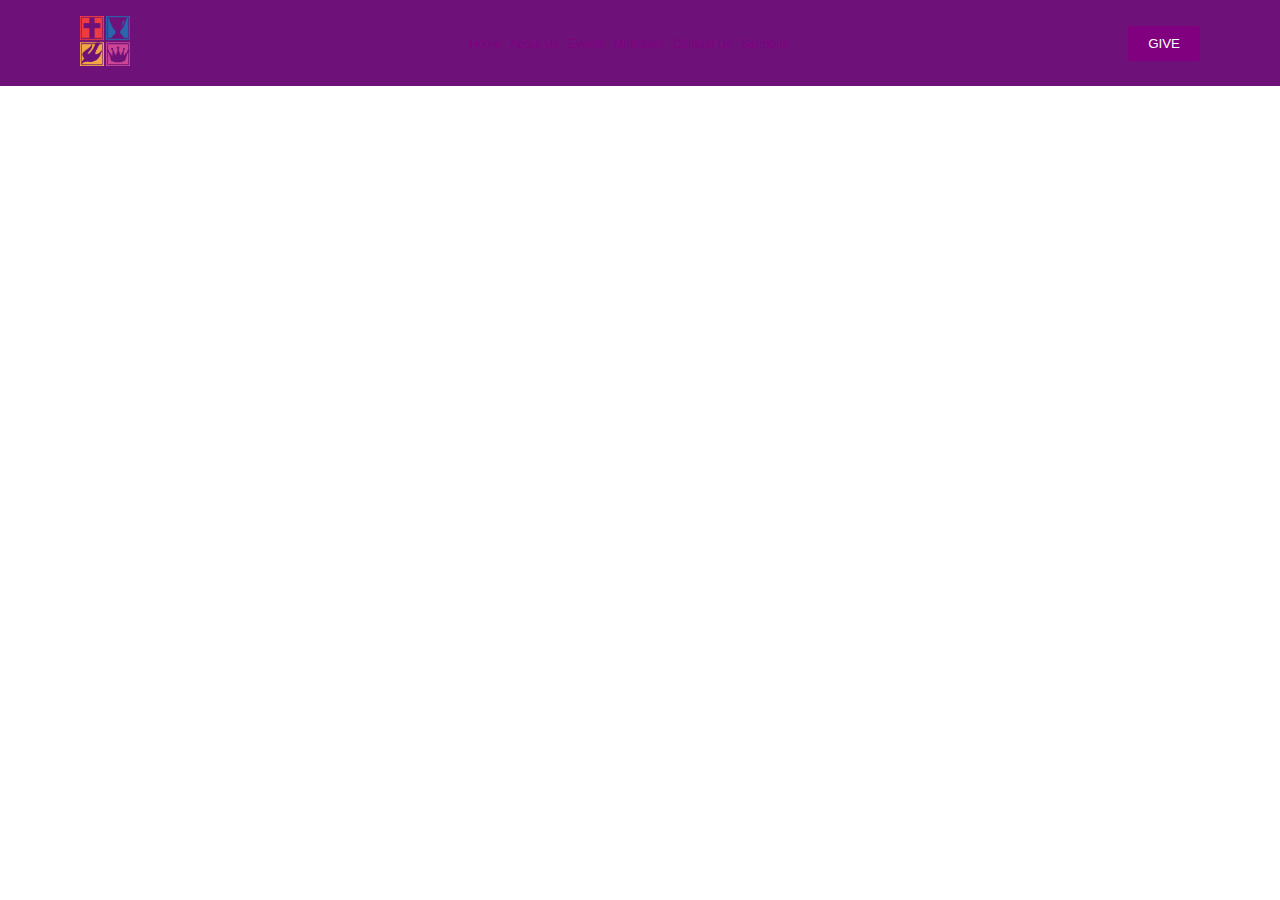
<file: index.html>
<!DOCTYPE html>
<html lang="en">
<head>
    <meta charset="UTF-8">
    <meta name="viewport" content="width=device-width, initial-scale=1.0 minimum-scale=1">
    <meta name="decription" content="Welcome to The Foursquare Gospel Church Abundant Life Chapel">
    <link rel="stylesheet" href="style.css">
    <title>FGC Abundant Life</title>
    <meta property="og:locale" content="en_US">
    <meta property="og:type" content="website">
    <meta property="og:title" content="Welcome to The Foursquare Gospel Church Abundant Life Chapel">
    <meta property="og:url" content="https:www.foursquareabundantlife.org">
    <meta property="og:site_name" content="Foursquare Gospel Church Abundant Life">
    <meta property="og:description" content="Welcome to The Foursquare Gospel Church Abundant Life Chapel">
    <meta property="og:image:type" content="image/jpeg">
</head>
<body data-aos-easing="ease-in" data-aos-duration="300" data-aos-delay="0">
    <header>
        <div>
            <a href="/index.html"><img src="logo.png" alt="foursquare gospel church Logo"></a>
        </div>
        <ul>
            <li><a href="index.html">Home</a></li>
            <li><a href="About.html">About Us</a></li>
            <li><a href="Events.html">Events</a></li>
            <li><a href="ministries.html">Ministries</a></li>
            <li><a href="https://facebook.com/FGColugoke">Contact Us</a></li>
            <li><a href="https:t.me/Fgc_Olugoke">Sermons</a></li>
        </ul>
        <button>GIVE</button>
    </header>
    
    <script>AOS.init({duration:300,once:!0,easing:"ease-in",disable:window.innerWidth<768})</script>
</body>
</html>
</file>
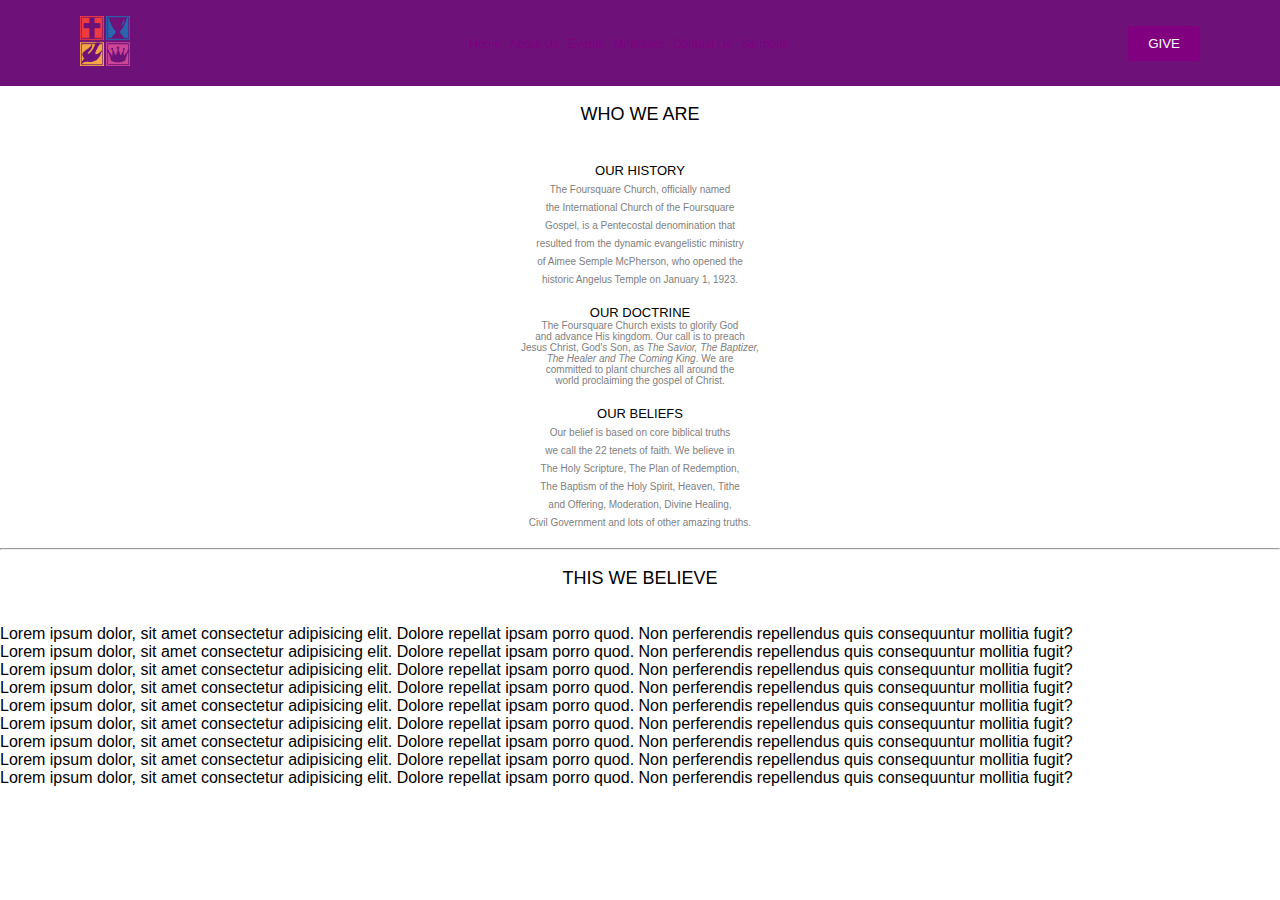
<file: About.html>
<!DOCTYPE html>
<html lang="en">
<head>
    <meta charset="UTF-8">
    <meta name="viewport" content="width=device-width, initial-scale=1.0 minimum-scale=1">
    <meta name="decription" content="Welcome to The Foursquare Gospel Church Abundant Life Chapel">
    <link rel="stylesheet" href="style.css">
    <title>FGC Abundant Life</title>
    <meta property="og:locale" content="en_US">
    <meta property="og:type" content="website">
    <meta property="og:title" content="Welcome to The Foursquare Gospel Church Abundant Life Chapel">
    <meta property="og:url" content="https:www.foursquareabundantlife.org">
    <meta property="og:site_name" content="Foursquare Gospel Church Abundant Life">
    <meta property="og:description" content="Welcome to The Foursquare Gospel Church Abundant Life Chapel">
    <meta property="og:image:type" content="image/jpeg">
</head>
<body data-aos-easing="ease-in" data-aos-duration="300" data-aos-delay="0">
    <header>
        <div>
            <a href="/index.html"><img src="logo.png" alt="foursquare gospel church Logo"></a>
        </div>
        <ul>
            <li><a href="index.html">Home</a></li>
            <li><a href="About.html">About Us</a></li>
            <li><a href="Events.html">Events</a></li>
            <li><a href="ministries.html">Ministries</a></li>
            <li><a href="https://facebook.com/FGColugoke">Contact Us</a></li>
            <li><a href="https:t.me/Fgc_Olugoke">Sermons</a></li>
        </ul>
        <button>GIVE</button>
    </header>
    <div>
      <main>
        <br>
        <p> <center>
             <font size="4pt">WHO WE ARE</p></font>
            </center>
         <br><br>
         <center><font size="2pt"> <u><p class="about">OUR HISTORY</u></font>
           <font size="1pt"color="grey" ><blockquote>The Foursquare Church, officially named<br>the International Church of the Foursquare<br> Gospel, is a Pentecostal denomination that<br> resulted from the dynamic evangelistic ministry<br>of Aimee Semple McPherson, who opened the<br> historic Angelus Temple on January 1, 1923.</blockquote></font>
         </center>
         <center><br><font size="2pt"> <u><p class="about" >OUR DOCTRINE</p></u></font>
            <font size="1pt"color="grey" ><blockquote>The Foursquare Church exists to glorify God<br> and advance His kingdom. Our call is to preach <br>Jesus Christ, God's Son, as <em>The Savior, The Baptizer,<br> The Healer and The Coming King</em>. We are <br>committed to plant churches all around the <br>world proclaiming the gospel of Christ.</blockquote></font></font></center>
            <br>
            <center><font size="2pt"> <u><p class="about">OUR BELIEFS</u></font>
                <font size="1pt"color="grey" ><blockquote>Our belief is based on core biblical truths<br> we call the 22 tenets of faith. We believe in <br>The Holy Scripture, The Plan of Redemption,<br> The Baptism of the Holy Spirit, Heaven, Tithe <br>and Offering, Moderation, Divine Healing,<br> Civil Government and lots of other amazing truths.</blockquote></font></center>
                    <br><hr><br>
                    <p><center><font size="4pt">THIS WE BELIEVE</font></center>
                     <br><br>   
      </main>
      <p>Lorem ipsum dolor, sit amet consectetur adipisicing elit. Dolore repellat ipsam porro quod. Non perferendis repellendus quis consequuntur mollitia fugit?</p>
      <p>Lorem ipsum dolor, sit amet consectetur adipisicing elit. Dolore repellat ipsam porro quod. Non perferendis repellendus quis consequuntur mollitia fugit?</p>
      <p>Lorem ipsum dolor, sit amet consectetur adipisicing elit. Dolore repellat ipsam porro quod. Non perferendis repellendus quis consequuntur mollitia fugit?</p>
      <p>Lorem ipsum dolor, sit amet consectetur adipisicing elit. Dolore repellat ipsam porro quod. Non perferendis repellendus quis consequuntur mollitia fugit?</p>
      <p>Lorem ipsum dolor, sit amet consectetur adipisicing elit. Dolore repellat ipsam porro quod. Non perferendis repellendus quis consequuntur mollitia fugit?</p>
      <p>Lorem ipsum dolor, sit amet consectetur adipisicing elit. Dolore repellat ipsam porro quod. Non perferendis repellendus quis consequuntur mollitia fugit?</p>
      <p>Lorem ipsum dolor, sit amet consectetur adipisicing elit. Dolore repellat ipsam porro quod. Non perferendis repellendus quis consequuntur mollitia fugit?</p>
      <p>Lorem ipsum dolor, sit amet consectetur adipisicing elit. Dolore repellat ipsam porro quod. Non perferendis repellendus quis consequuntur mollitia fugit?</p>
      <p>Lorem ipsum dolor, sit amet consectetur adipisicing elit. Dolore repellat ipsam porro quod. Non perferendis repellendus quis consequuntur mollitia fugit?</p>
    
    </div>
</file>
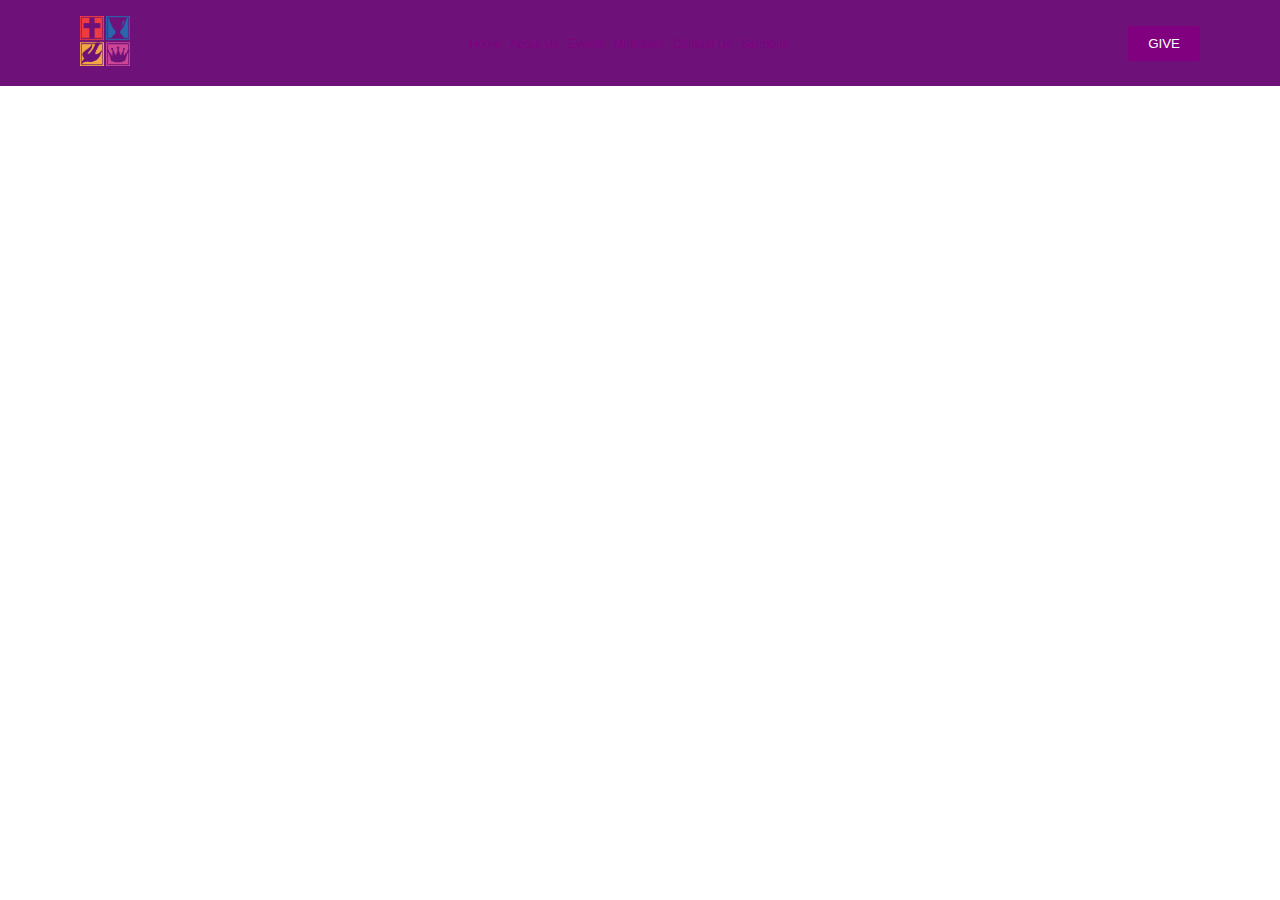
<file: Events.html>
<!DOCTYPE html>
<html lang="en">
<head>
    <meta charset="UTF-8">
    <meta name="viewport" content="width=device-width, initial-scale=1.0 minimum-scale=1">
    <meta name="decription" content="Welcome to The Foursquare Gospel Church Abundant Life Chapel">
    <link rel="stylesheet" href="style.css">
    <title>FGC Abundant Life</title>
    <meta property="og:locale" content="en_US">
    <meta property="og:type" content="website">
    <meta property="og:title" content="Welcome to The Foursquare Gospel Church Abundant Life Chapel">
    <meta property="og:url" content="https:www.foursquareabundantlife.org">
    <meta property="og:site_name" content="Foursquare Gospel Church Abundant Life">
    <meta property="og:description" content="Welcome to The Foursquare Gospel Church Abundant Life Chapel">
    <meta property="og:image:type" content="image/jpeg">
</head>
<body data-aos-easing="ease-in" data-aos-duration="300" data-aos-delay="0">
    <header>
        <div>
            <a href="/index.html"><img src="logo.png" alt="foursquare gospel church Logo"></a>
        </div>
        <ul>
            <li><a href="index.html">Home</a></li>
            <li><a href="About.html">About Us</a></li>
            <li><a href="Events.html">Events</a></li>
            <li><a href="ministries.html">Ministries</a></li>
            <li><a href="https://facebook.com/FGColugoke">Contact Us</a></li>
            <li><a href="https:t.me/Fgc_Olugoke">Sermons</a></li>
        </ul>
        <button>GIVE</button>
    </header>
</file>
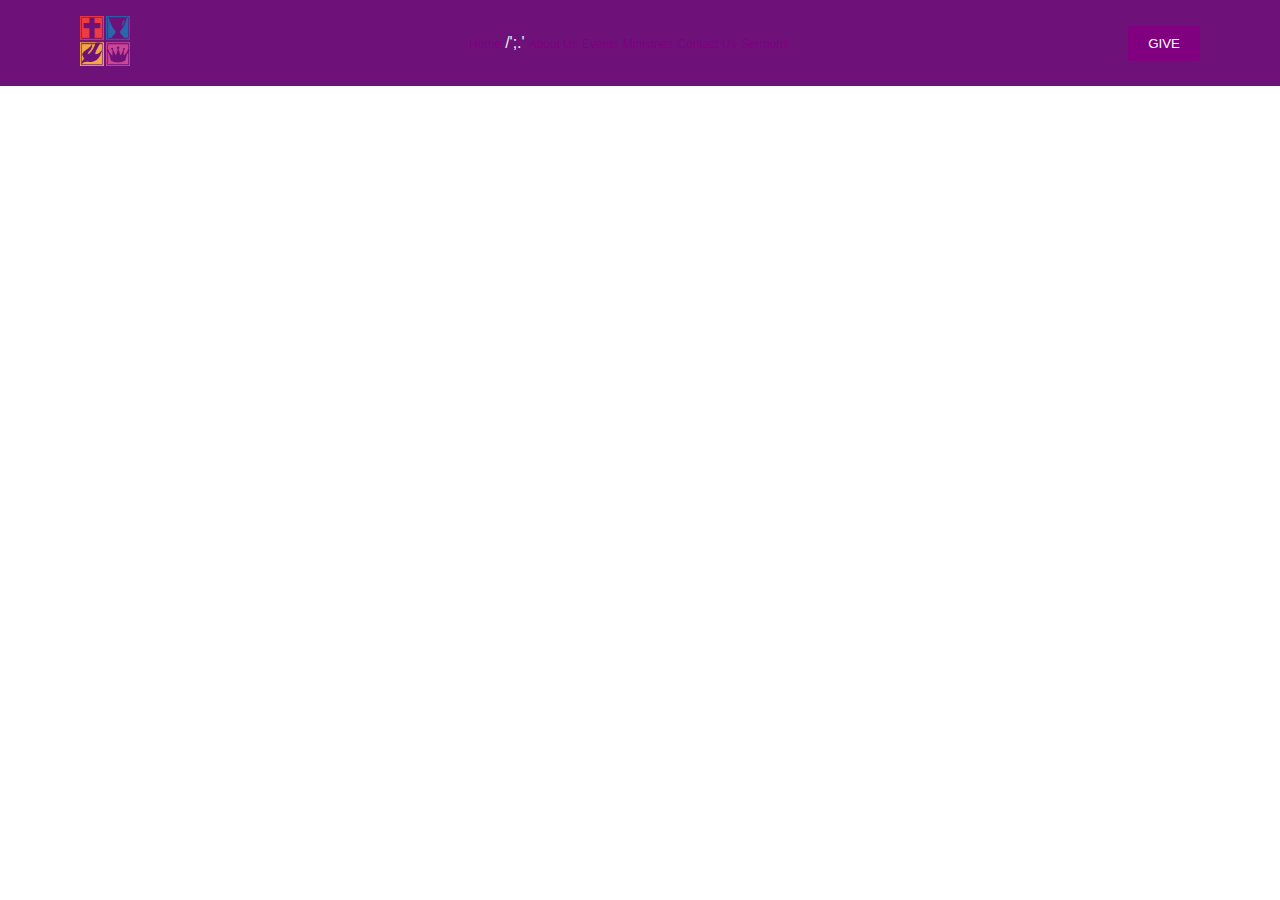
<file: give.html>
<!DOCTYPE html>
<html lang="en">
<head>
    <meta charset="UTF-8">
    <meta name="viewport" content="width=device-width, initial-scale=1.0 minimum-scale=1">
    <meta name="decription" content="Welcome to The Foursquare Gospel Church Abundant Life Chapel">
    <link rel="stylesheet" href="style.css">
    <title>FGC Abundant Life</title>
    <meta property="og:locale" content="en_US">
    <meta property="og:type" content="website">
    <meta property="og:title" content="Welcome to The Foursquare Gospel Church Abundant Life Chapel">
    <meta property="og:url" content="https:www.foursquareabundantlife.org">
    <meta property="og:site_name" content="Foursquare Gospel Church Abundant Life">
    <meta property="og:description" content="Welcome to The Foursquare Gospel Church Abundant Life Chapel">
    <meta property="og:image:type" content="image/jpeg">
</head>
<body data-aos-easing="ease-in" data-aos-duration="300" data-aos-delay="0">
    <header>
        <div>
            <a href="/index.html"><img src="logo.png" alt="foursquare gospel church Logo"></a>
        </div>
        <ul>
            <li><a href="index.html">Home</a></li>/';.'
            <li><a href="About.html">About Us</a></li>
            <li><a href="Events.html">Events</a></li>
            <li><a href="ministries.html">Ministries</a></li>
            <li><a href="https://facebook.com/FGColugoke">Contact Us</a></li>
            <li><a href="https:t.me/Fgc_Olugoke">Sermons</a></li>
        </ul>
        <button>GIVE</button>
    </header>
</file>
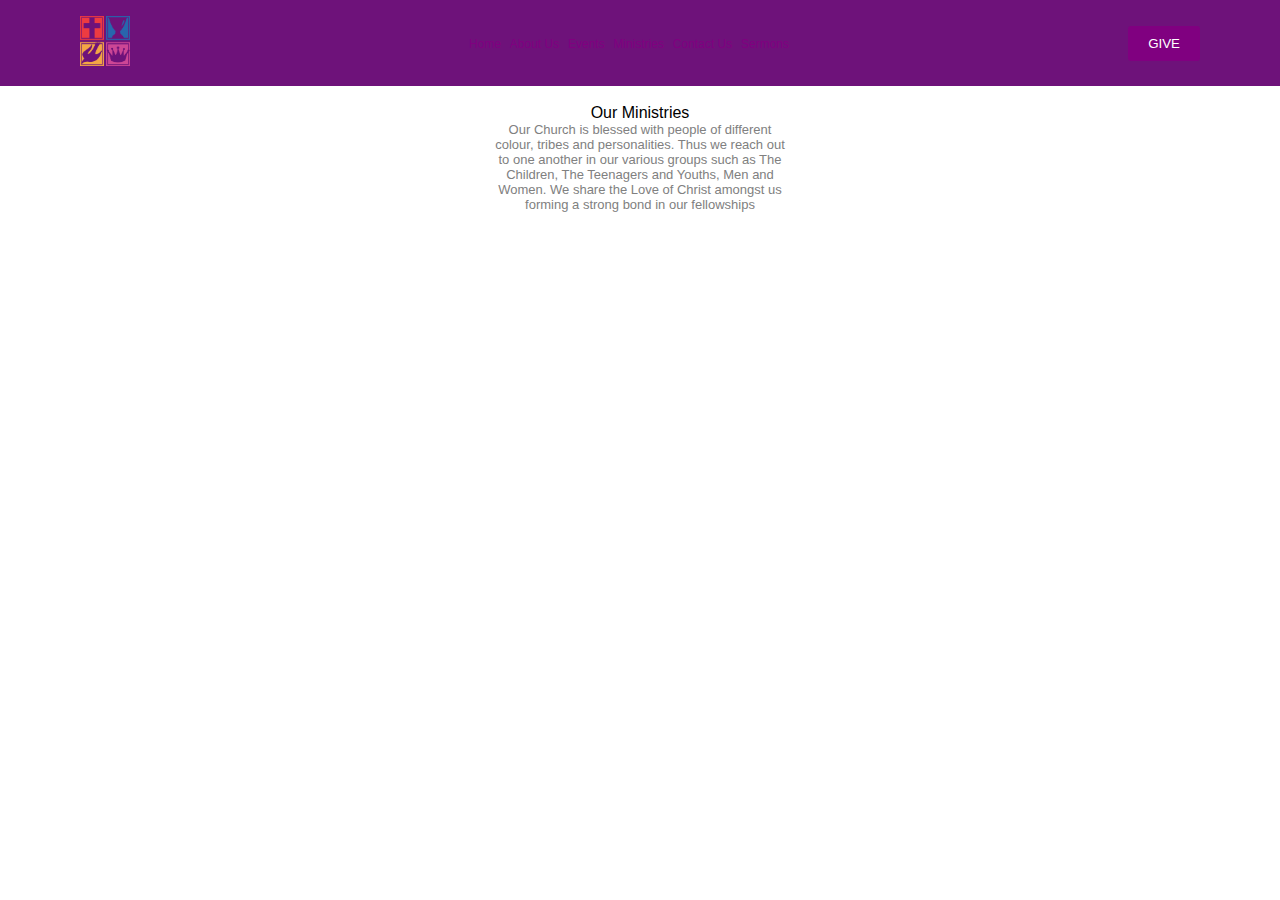
<file: ministries.html>
<!DOCTYPE html>
<html lang="en">
<head>
    <meta charset="UTF-8">
    <meta name="viewport" content="width=device-width, initial-scale=1.0 minimum-scale=1">
    <meta name="decription" content="Welcome to The Foursquare Gospel Church Abundant Life Chapel">
    <link rel="stylesheet" href="style.css">
    <title>FGC Abundant Life</title>
    <meta property="og:locale" content="en_US">
    <meta property="og:type" content="website">
    <meta property="og:title" content="Welcome to The Foursquare Gospel Church Abundant Life Chapel">
    <meta property="og:url" content="https:www.foursquareabundantlife.org">
    <meta property="og:site_name" content="Foursquare Gospel Church Abundant Life">
    <meta property="og:description" content="Welcome to The Foursquare Gospel Church Abundant Life Chapel">
    <meta property="og:image:type" content="image/jpeg">
</head>
<body data-aos-easing="ease-in" data-aos-duration="300" data-aos-delay="0">
    <header>
        <div>
            <a href="/index.html"><img src="logo.png" alt="foursquare gospel church Logo"></a>
        </div>
        <ul>
            <li><a href="index.html">Home</a></li>
            <li><a href="About.html">About Us</a></li>
            <li><a href="Events.html">Events</a></li>
            <li><a href="ministries.html">Ministries</a></li>
            <li><a href="https://facebook.com/FGColugoke">Contact Us</a></li>
            <li><a href="https:t.me/Fgc_Olugoke">Sermons</a></li>
        </ul>
        <button>GIVE</button>
    </header>
    
<main>
    <center><br><font size="3pt"> <u><p>Our Ministries</p></u></font>
        <font size="2pt"color="grey" ><blockquote>Our Church is blessed with people of different <br>colour, tribes and personalities. Thus we reach out<br> to one another in our various groups such as The<br>Children, The Teenagers and Youths, Men and <br>Women. We share the Love of Christ amongst us <br>forming a strong bond in our fellowships</blockquote></font></center>
</main>
</file>
<file: style.css>
*{
    margin: 0;
    padding: 0;
    box-sizing: border-box;
    list-style-type: none;
    text-decoration: none;
    font-family: 'Trebuchet MS', 'Lucida Sans Unicode', 'Lucida Grande', 'Lucida Sans', Arial, sans-serif;
}

header{
    width: 100%;
    padding: 1rem 5rem;
    background-color: #6e127a;
    display: flex;
    justify-content: space-between;
    align-items: center;
    color: #eee;
}

header div img{
    width: 50px;
}

header ul{
    display: flex;
    justify-content: space-between;
    /* border: 2px solid red; */
    width: 20rem;
}

header ul li a{
    font-size: 12px;
    color: purple;
    transition: all .5s ;
}

header ul li a:hover{
    color: navy;
}

header button{
    padding: 10px 20px;
    background-color: Purple;
    outline: none;
    border: none;
    color: #fff;
    border-radius: 3px;
}

/* .about{ 
        width: 100%;
        padding: 1rem 23rem;
        background-color: #eee;
        display: flex;
        justify-content: space-between;
        align-items: right;
 } */
</file>
